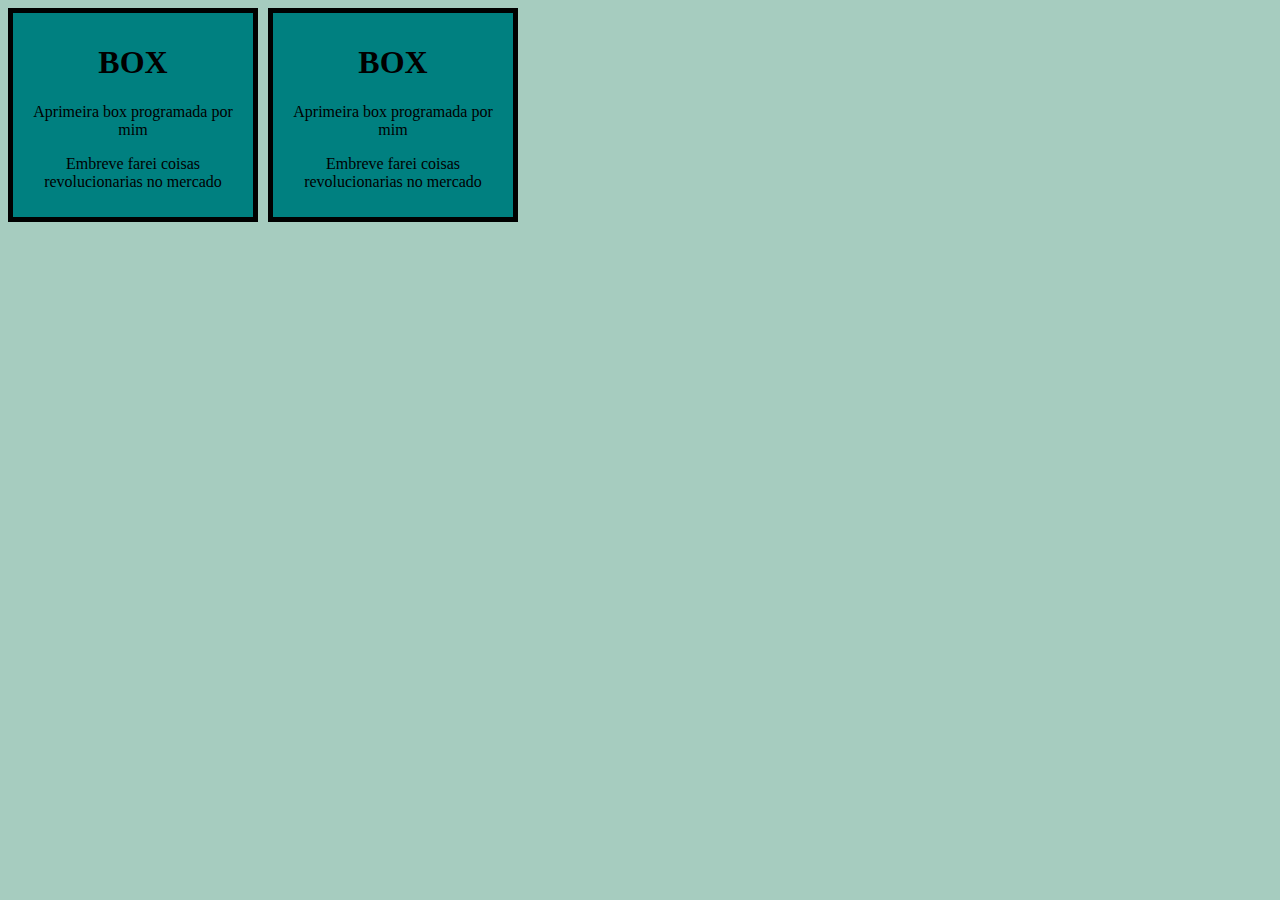
<file: caixa estilizada/index.html>
<!DOCTYPE html>
<html lang="en">
<head>
    <meta charset="UTF-8">
    <meta name="viewport" content="width=device-width, initial-scale=1.0">
    <title>BOX</title>
    <link rel="stylesheet" href="index.css">
</head>
<body>
    <main>
        <section>
            <h1>BOX</h1>
        <p>Aprimeira box programada por mim</p>
        <p>Embreve farei coisas revolucionarias no mercado</p>
    </section>
    <section>
        <h1>BOX</h1>
        <p>Aprimeira box programada por mim</p>
        <p>Embreve farei coisas revolucionarias no mercado</p>
    </section>
        
    </main>

    
</body>
</html>
</file>
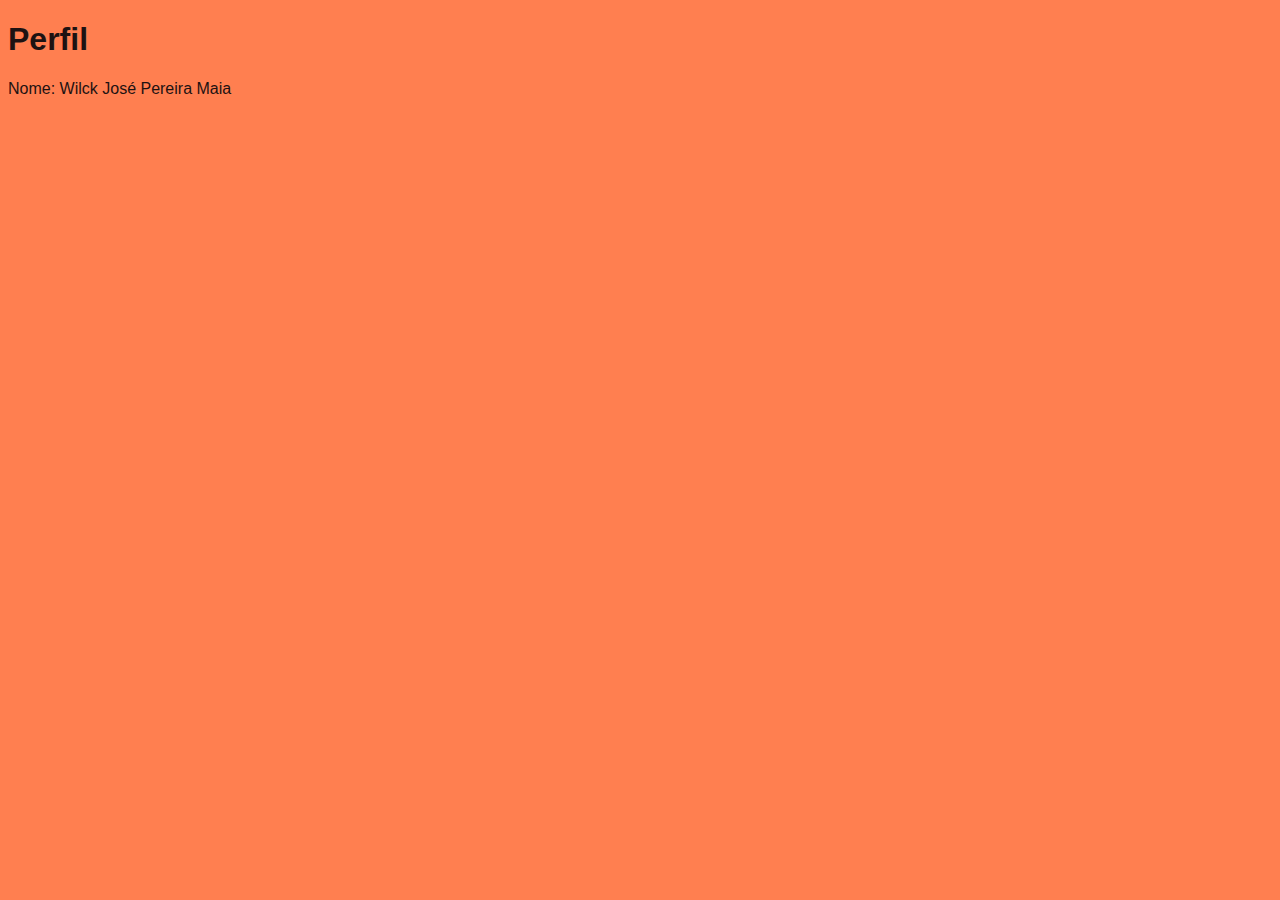
<file: perfil simples/index.html>
<!DOCTYPE html>
<html lang="en">
<head>
    <meta charset="UTF-8">
    <meta name="viewport" content="width=device-width, initial-scale=1.0">
    <link rel="stylesheet" href="index.css">
    <title>Perfil simples</title>
</head>
<body>
        <main>
            <header>
                <h1>Perfil</h1>
            
                <p>Nome: Wilck José Pereira Maia</p>

            </header>
        </main>



</body>
</html>
</file>
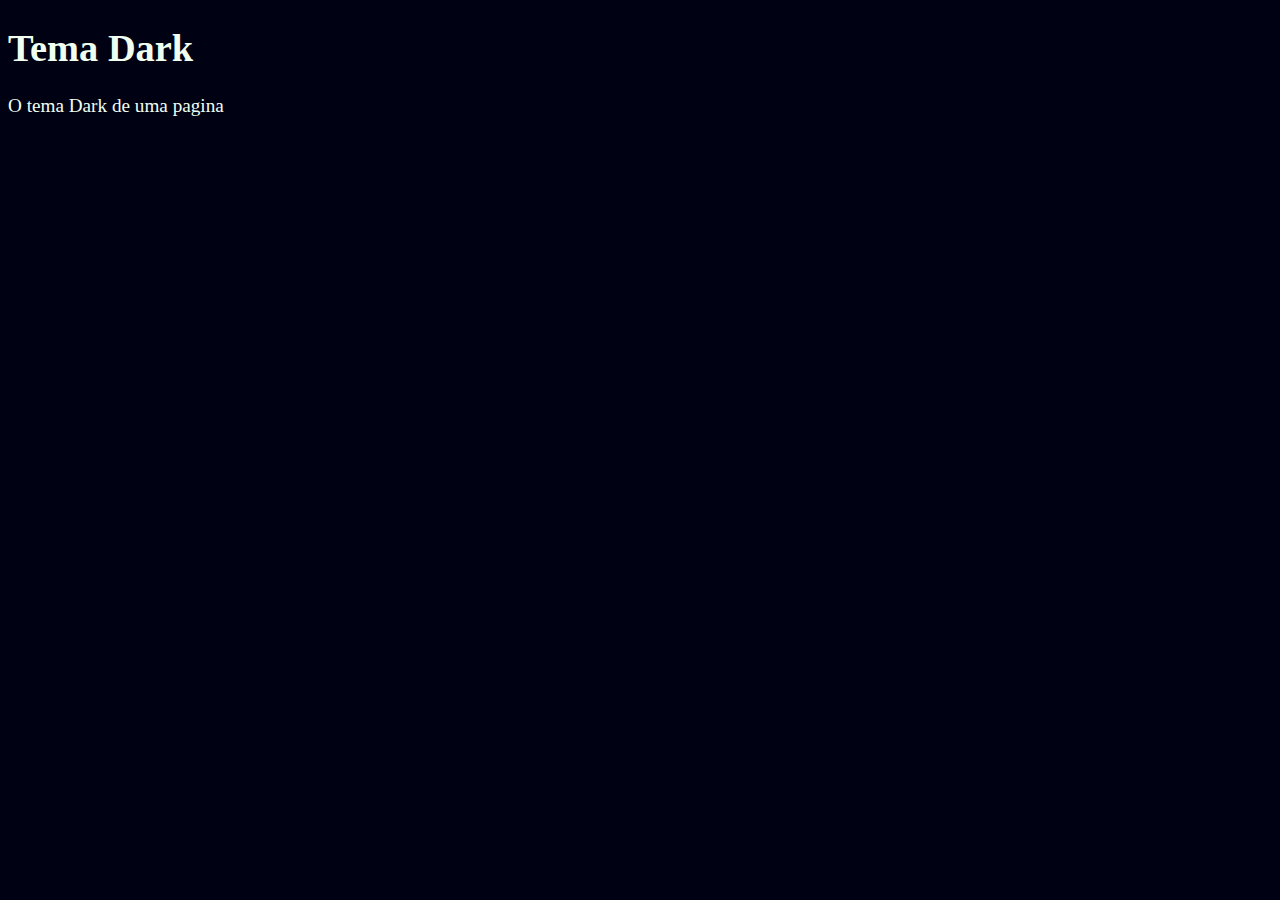
<file: Tema Dark/index.html>
<!DOCTYPE html>
<html lang="en">
<head>
    <meta charset="UTF-8">
    <meta name="viewport" content="width=device-width, initial-scale=1.0">
    <title>Tema Dark</title>
    <link rel="stylesheet" href="index.css">
</head>
<body>
    <h1>Tema Dark</h1>
    <p> O tema Dark de uma pagina</p>



    
</body>
</html>
</file>
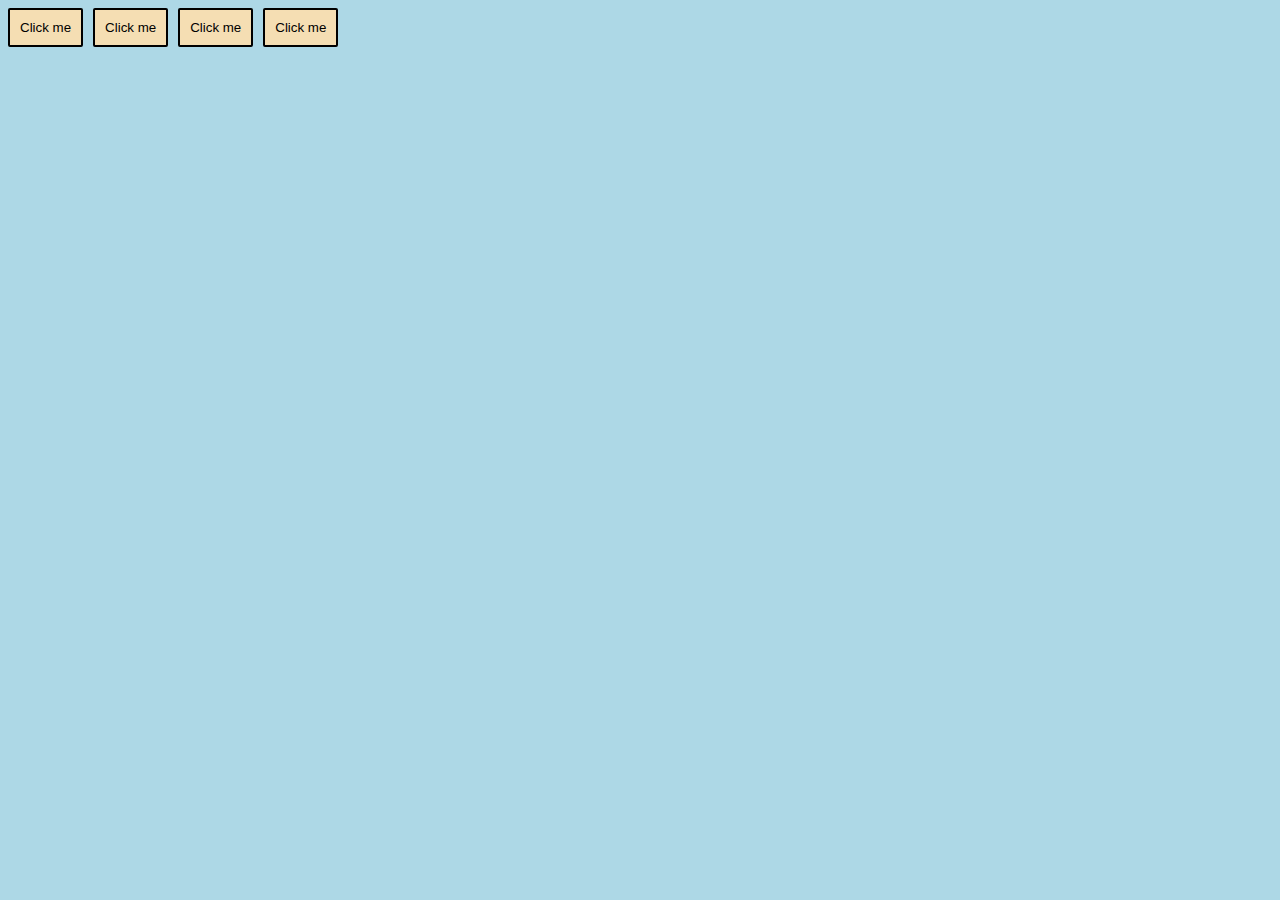
<file: pseudo-classes/botoes interativos/index.html>
<!DOCTYPE html>
<html lang="en">
<head>
    <meta charset="UTF-8">
    <meta name="viewport" content="width=device-width, initial-scale=1.0">
    <title>botoes interativos</title>
    <link rel="stylesheet" href="index.css">
</head>
<body>
    <main>
 <button id="um">Click me</button>  
    <button id="dois">Click me</button>
    <button id="tres">Click me</button>
    <button id="quarto">Click me</button> 


</main>

    
</body>
</html>
</file>
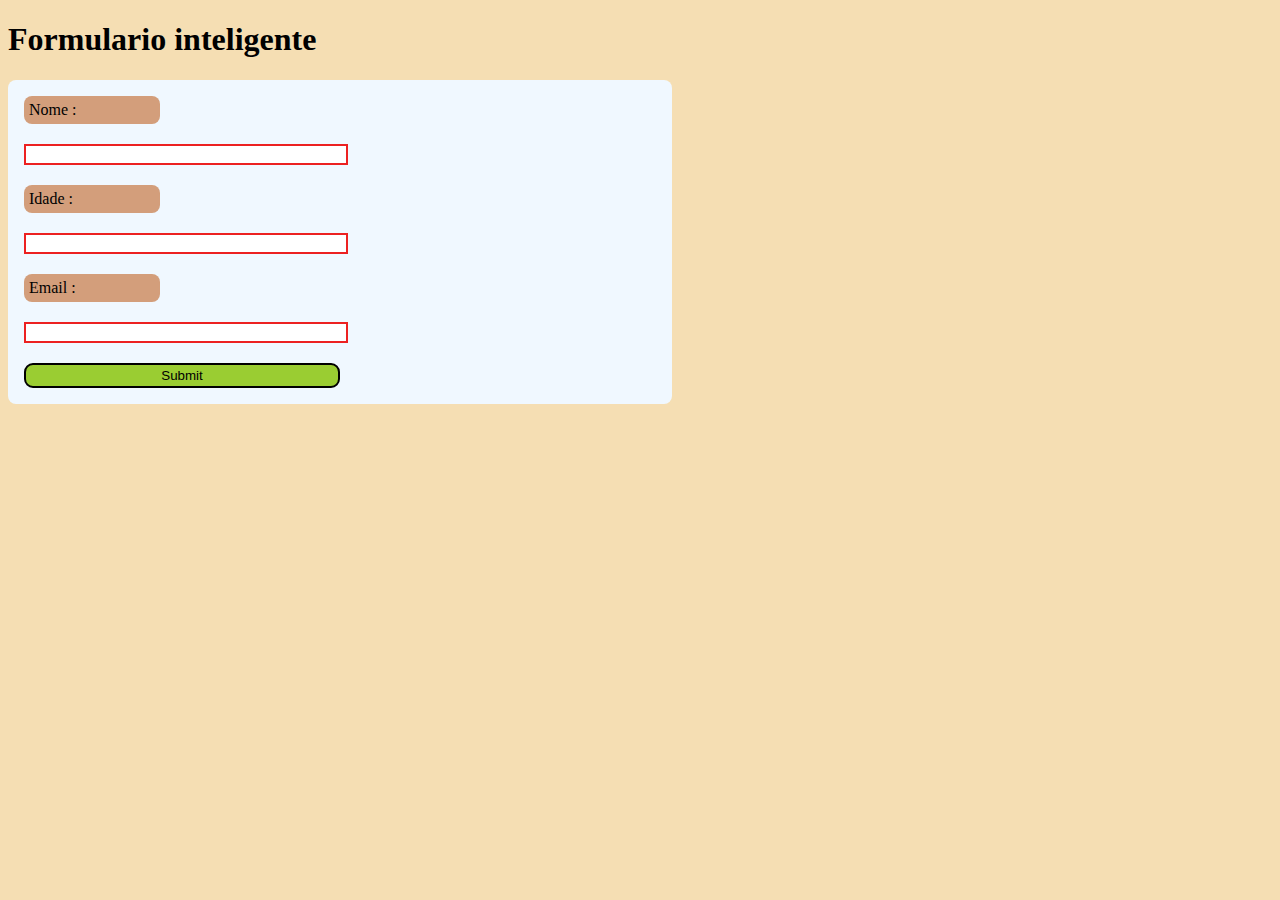
<file: pseudo-classes/formulario inteligente/index.html>
<!DOCTYPE html>
<html lang="en">
  <head>
    <meta charset="UTF-8" />
    <meta name="viewport" content="width=device-width, initial-scale=1.0" />
    <title>Document</title>
    <link rel="stylesheet" href="index.css" />
  </head>
  <body>
    <h1>Formulario inteligente</h1>
    <form action="" id="form">
      <label for="name">Nome : </label>
      <input type="text" name="name" id="name" required />

      <label for="idade">Idade : </label>
      <input type="number" name="idade" id="idade" required />

      <label for="email">Email : </label>
      <input type="email" name="email" id="email" required />

      <input type="submit" id="submit" />
    </form>
  </body>
</html>
</file>
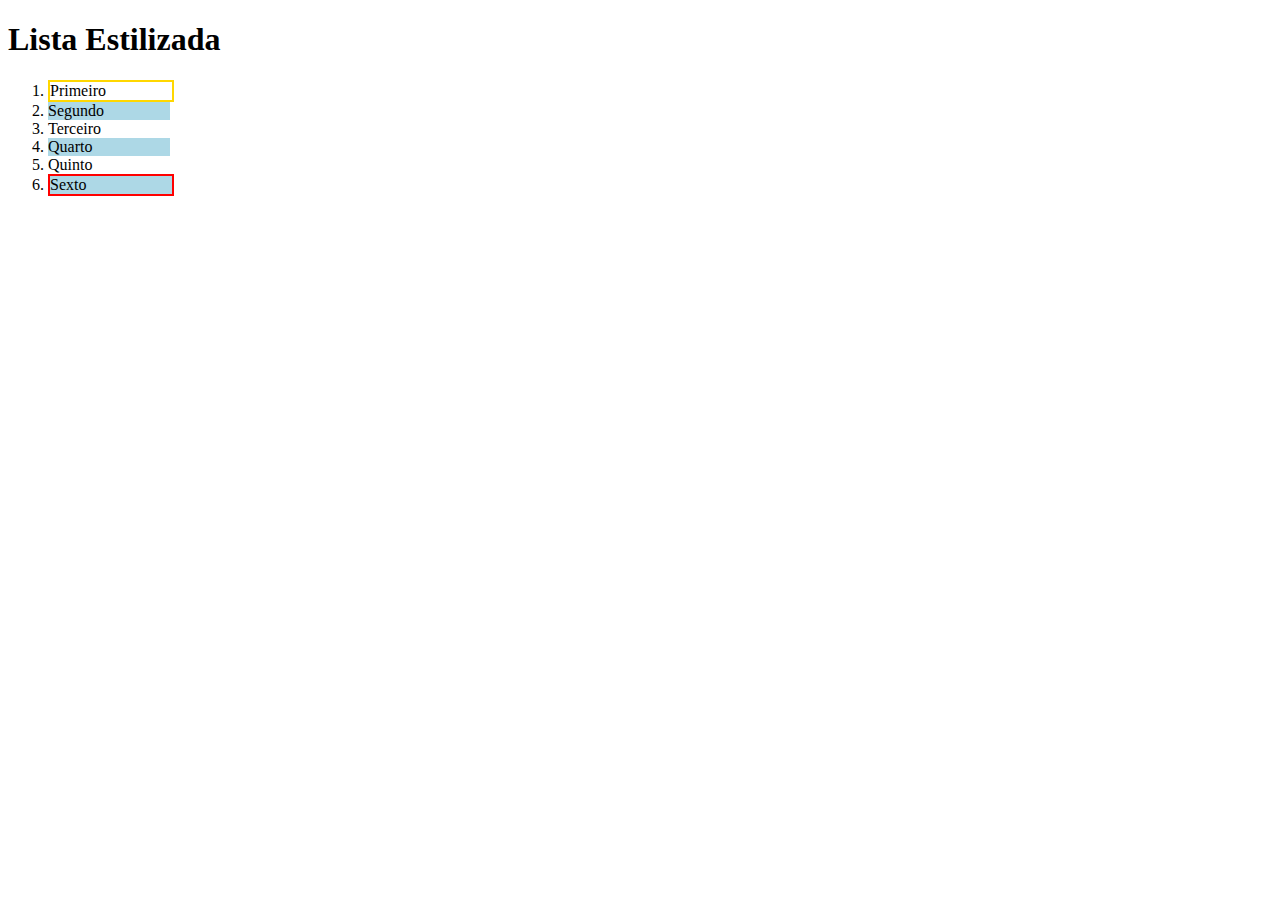
<file: pseudo-classes/lista estilizada/index.html>
<!DOCTYPE html>
<html lang="en">
  <head>
    <meta charset="UTF-8" />
    <meta name="viewport" content="width=device-width, initial-scale=1.0" />
    <title>Document</title>
    <link rel="stylesheet" href="index.css" />
  </head>
  <body>
    <h1>Lista Estilizada</h1>
    <ol>
      <li>Primeiro</li>
      <li>Segundo</li>
      <li>Terceiro</li>
      <li>Quarto</li>
      <li>Quinto</li>
      <li>Sexto</li>
    </ol>
  </body>
</html>
</file>
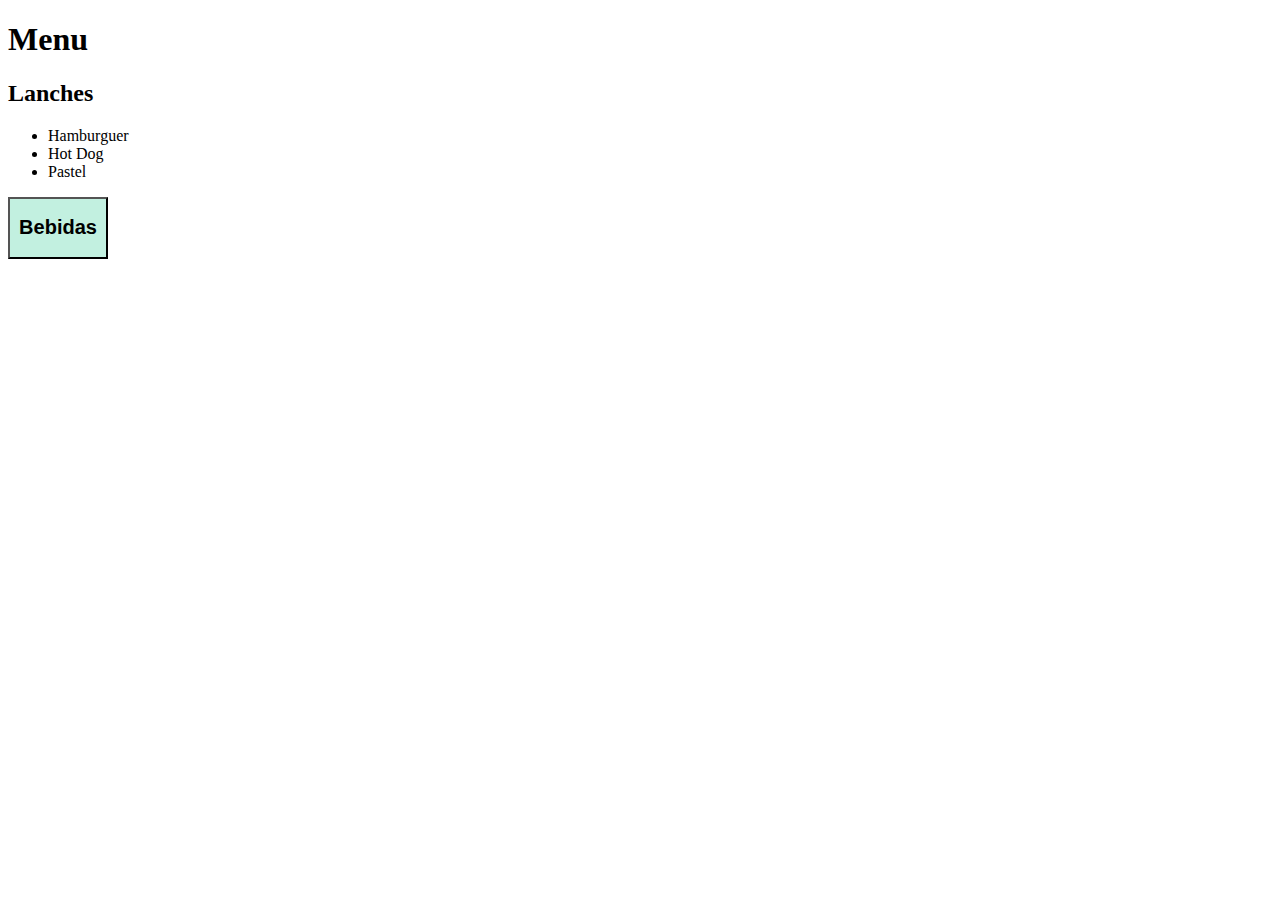
<file: pseudo-classes/menu de navegação/index.html>
<!DOCTYPE html>
<html lang="en">
<head>
    <meta charset="UTF-8">
    <meta name="viewport" content="width=device-width, initial-scale=1.0">
    <title>menu navegação</title>
    <link rel="stylesheet" href="index.css">
</head>
<body>
    <div id="principal">
        <h1>Menu</h1>
        <h2>Lanches</h2>
        <ul>
            <li>Hamburguer</li>
            <li>Hot Dog</li>
            <li>Pastel</li>
        </ul>

      <button class="bebidas">  <h2 >Bebidas</h2>
      </button>
        <div id="invi">
            <ul>
                <li>Refrigerante</li>
                <li>Suco</li>
                <li>Água</li>
            </ul>
        </div>

    </div>

    
</body>
</html>
</file>
<file: caixa estilizada/index.css>
main{
 display: flex;
 flex-direction: row;
 gap: 10px;

}
 

body{
    background-color: rgb(166, 204, 191);
}
section{
 box-sizing: border-box;
 background-color: teal;
 width: 250px;
 height: auto;
 padding: 10px;
 border: 5px solid black;
 text-align: center;
}
</file>
<file: perfil simples/index.css>
body{
    background-color: coral;
}

*{
    font-family: Arial, Helvetica, sans-serif;
    color: rgb(29, 18, 18);
}
</file>
<file: Tema Dark/index.css>
body{
    background-color: rgb(1, 1, 20);
    color: honeydew;
    font-size: larger;
}
</file>
<file: pseudo-classes/botoes interativos/index.css>
body{
        background-color: lightblue;
    }

#um:hover{
    background-color: lightcoral;
    padding: 11px;
        transition: all 0.2s;

}
#um:active{
    
        padding: 10px;
        transform:  scale(1.95);
        transition: all 0.5s;

}
#um:focus{
    background-color: lightgreen;
        padding: 11px;
}





#dois:hover{
    background-color: lightcoral;
    padding: 11px;
        transition: all 0.2s;

}

#dois:active{
  padding: 10px;
        transform:  scale(1.95);
        transition: all 0.5s;

}

#dois:focus{
  background-color: lightgreen;
        padding: 11px;
}




#tres:hover{
 background-color: lightcoral;
    padding: 11px;
    transition: all 0.2s;
}
#tres:focus{
 background-color: lightgreen;
        padding: 11px;
}

#tres:active{
 padding: 10px;
        transform:  scale(1.95);
        transition: all 0.5s;
}






#quarto:hover{
 background-color: lightcoral;
    padding: 11px;
        transition: all 0.2s;
}
#quarto:focus{
 background-color: lightgreen;
        padding: 11px;
}



#quarto:active{
 padding: 10px;
        transform:  scale(1.95);
        transition: all 0.5s;
}

main{
     display: flex;
    flex-direction: row;
   gap: 10px;

}
button{
   
    background-color: wheat;
    border: 2px solid black;
    border-radius: 2px;
    padding: 10px;
   
}
</file>
<file: pseudo-classes/formulario inteligente/index.css>
#form {
  display: flex;
  flex-direction: column;
  gap: 20px;

  background-color: aliceblue;
  border-radius: 2px;
  padding: 1rem;
  max-width: 50%;
  border-radius: 8px;
}

label {
  background-color: rgb(211, 158, 123);
  max-width: 20%;
  font-size: 1rem;
  padding: 5px;
  border-radius: 8px;
}
body {
  background-color: wheat;
}
input {
  max-width: 50%;
  border: 2px solid black;
}
#idade:valid {
  border: 3px solid rgb(111, 255, 111);
}
#idade:invalid {
  border: 2px solid rgb(236, 33, 33);
}
#idade:focus {
  border: 2px solid rgb(0, 0, 0);
}
#idade:hover {
  border: 2px solid rgb(0, 0, 0);
}

#name:valid {
  border: 3px solid rgb(111, 255, 111);
}
#name:invalid {
  border: 2px solid rgb(236, 33, 33);
}
#name:focus {
  border: 2px solid rgb(0, 0, 0);
}
#name:hover {
  border: 2px solid rgb(0, 0, 0);
}

#email:hover {
  border: 3px solid rgb(0, 0, 0);
}
#email:valid {
  border: 3px solid rgb(111, 255, 111);
}
#email:invalid {
  border: 2px solid rgb(236, 33, 33);
}
#email:focus {
  border: 2px solid rgb(0, 0, 0);
}

#submit {
  background-color: yellowgreen;
  border-radius: 9px;
  padding: 3px;
}
#submit:focus {
  transform: scale(0.9);
}
#submit:hover {
  background-color: rgb(114, 153, 36);
}
</file>
<file: pseudo-classes/lista estilizada/index.css>
li:first-child {
  border: 2px solid gold;
  max-width: 10%;
}
li:last-child {
  border: 2px solid red;
  max-width: 10%;
}
ol li:nth-child(even) {
  background-color: lightblue;
  max-width: 10%;
}
</file>
<file: pseudo-classes/menu de navegação/index.css>
#invi{
    display: none;
   
}
button{
    background-color: rgb(194, 240, 224);
    width: 100px;
}
.bebidas:hover + #invi{
    transition: all 0.5s;
    display: block;
      width: 100px;
  

   
}
.bebidas:hover{
   width: 100px;
   text-align: center;
}
.bebidas:focus + #invi{
    display: block;


   
}
.bebidas:active{
    padding: 2px ;
    transition: all 0.3s;
}
</file>
